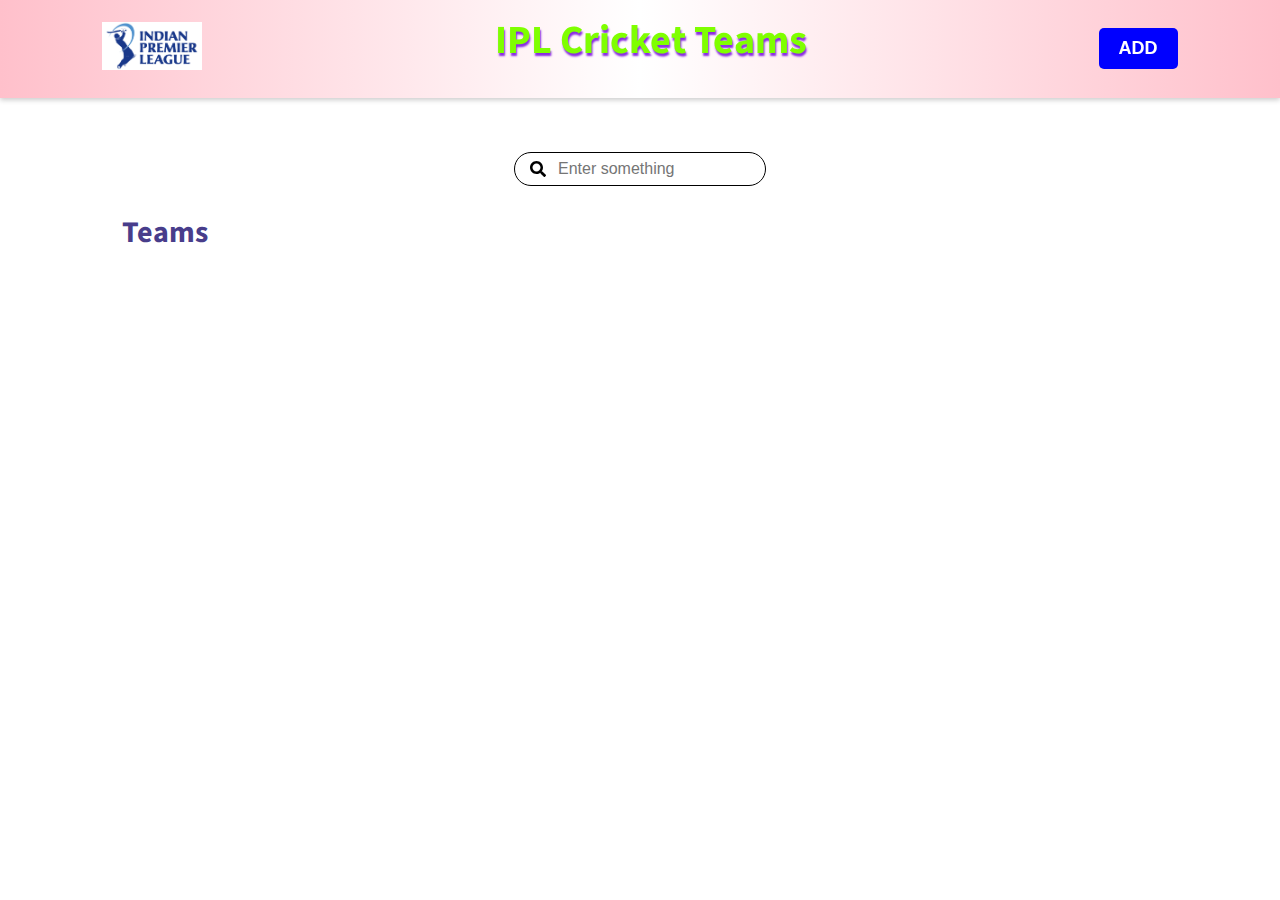
<file: index.html>
<!DOCTYPE html>
<html>
    <head>
        <meta charset="utf-8">
        <meta name="viewport" content="width=device-width, initial-scale=1">
        <title>IPL Cricket Teams</title>
        <link rel="stylesheet" href="./Homepage.css">
        <script src="https://code.jquery.com/jquery-3.6.0.min.js" integrity="sha256-/xUj+3OJU5yExlq6GSYGSHk7tPXikynS7ogEvDej/m4=" crossorigin="anonymous"></script>
    </head>
    <body>
        <header id="top-bar">
            <div id="logo">
                <a href="index.html">
                <img src="./images/logo.png" alt="ipl logo"/>
                </a>
            </div>
            <div>
                <h1 id="title">IPL Cricket Teams</h1>
            </div>
            <div>
                <button id="add-btn">ADD</button>
            </div>
        </header>
        <main>
            <form id="form">
                <img id="search-icon" src='./images/search-icon.svg' alt="Search Icon" />
                <input type="text" placeholder="Enter something" name="search-box" id="search-box" value="" />
            </form>
            <h2>Teams</h2>
            <section id="cards-wrapper">
            </section>
        </main>
        <script rel="text/script" src="./Homepage.js"></script>
        <script rel="text/script" src="./data.js"></script>
    </body>
</html>
</file>
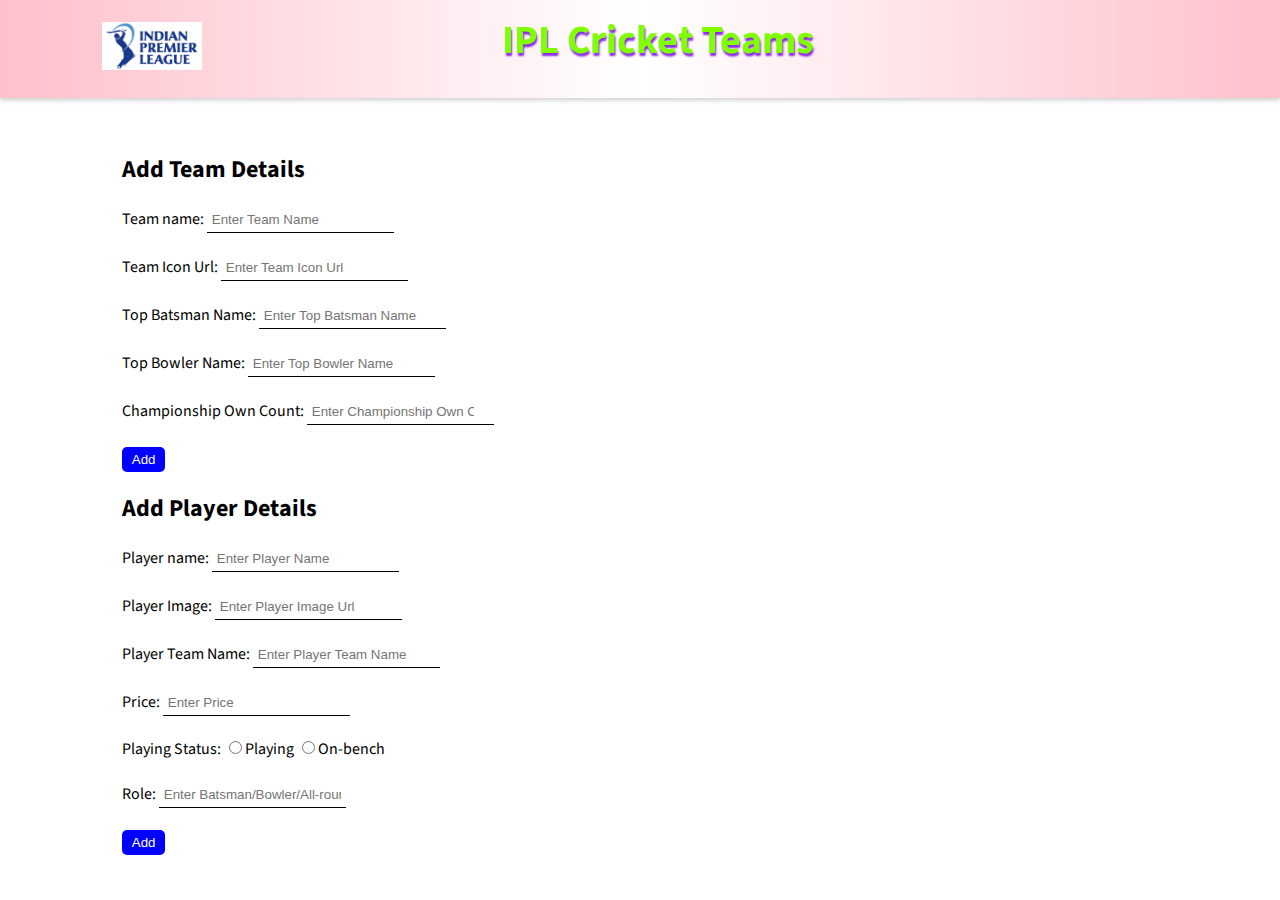
<file: data.html>
<!DOCTYPE html>
<html>
    <head>
        <meta charset="utf-8">
        <meta name="viewport" content="width=device-width, initial-scale=1">
        <title>IPL Cricket Teams</title>
        <link rel="stylesheet" href="./data.css">
        <script src="https://code.jquery.com/jquery-3.6.0.min.js" integrity="sha256-/xUj+3OJU5yExlq6GSYGSHk7tPXikynS7ogEvDej/m4=" crossorigin="anonymous"></script>
    </head>
    <body>
        <header id="top-bar">
            <div id="logo">
                <a href="./index.html">
                <img src="./images/logo.png" alt="ipl logo"/>
                </a>
            </div>
            <div>
                <h1 id="title">IPL Cricket Teams</h1>
            </div>
        </header>
        <main>
            <section>
                <h2>Add Team Details</h2>
                <label for="Tname">Team name:</label>
                <input type="text" id="Tname" name="Tname" placeholder="Enter Team Name" required><br><br>
                <label for="teamicon">Team Icon Url:</label>
                <input type="url" id="teamicon" name="teamicon" placeholder="Enter Team Icon Url" required><br><br>
                <label for="Tbatsman">Top Batsman Name:</label>
                <input type="text" id="Tbatsman" name="Tbatsman" placeholder="Enter Top Batsman Name" required><br><br>
                <label for="Tbowler">Top Bowler Name:</label>
                <input type="text" id="Tbowler" name="Tbowler" placeholder="Enter Top Bowler Name" required><br><br>
                <label for="championshipCount">Championship Own Count:</label>
                <input type="number" id="championshipCount" name="championshipCount" placeholder="Enter Championship Own Count" required><br><br>
                <button id="Add-teams">Add</button>
            </section>
            <section id="playerdetails">
                <h2>Add Player Details</h2>
                <label for="Pname">Player name:</label>
                <input type="text" id="Pname" name="Pname" placeholder="Enter Player Name" required><br><br>
                <label for="playerImage">Player Image:</label>
                <input type="url" id="playerImage" name="playerImage" placeholder="Enter Player Image Url" required><br><br>
                <label for="playerfrom">Player Team Name:</label>
                <input type="text" id="playerfrom" name="playerfrom" placeholder="Enter Player Team Name" required><br><br>
                <label for="price">Price:</label>
                <input type="text" id="price" name="price" placeholder="Enter Price" required><br><br>
                <label id="status">Playing Status:
                <label for="playing">
                    <input type="radio" id="playing" name="playingStatus" value="Playing" required>Playing
                </label>
                <label for="on-bench">
                    <input type="radio" id="on-bench" name="playingStatus" value="On-bench" required>On-bench<br><br>
                </label>
                </label>
                <label for="role">Role:</label>
                <input type="text" id="role" name="role" placeholder="Enter Batsman/Bowler/All-rounder/Wicket keeper" required><br><br>
                <button id="Add-player">Add</button>
            </section>
        </main>
        <script rel="text/script" src="./data.js"></script>
    </body>
</html>
</file>
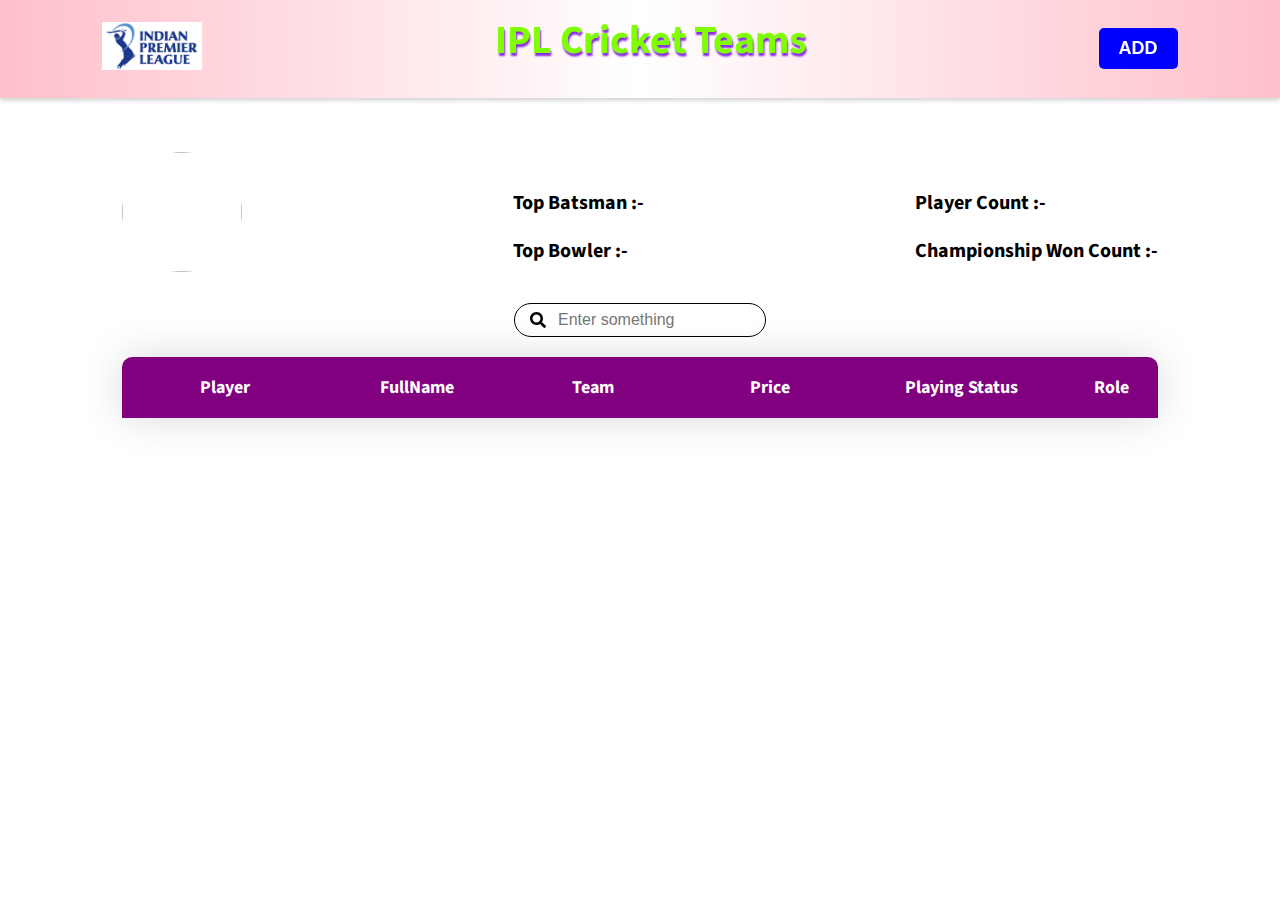
<file: details.html>
<!DOCTYPE html>
<html>
    <head>
        <meta charset="utf-8">
        <meta name="viewport" content="width=device-width, initial-scale=1">
        <title>Team details</title>
        <link rel="stylesheet" href="./details.css">
        <script src="https://code.jquery.com/jquery-3.6.0.min.js" integrity="sha256-/xUj+3OJU5yExlq6GSYGSHk7tPXikynS7ogEvDej/m4=" crossorigin="anonymous"></script>
    </head>
    <body>
        <header id="top-bar">
            <div id="logo">
                <a href="./index.html">
                <img src="./images/logo.png" alt="ipl logo"/>
                </a>
            </div>
            <div>
                <h1 id="title">IPL Cricket Teams</h1>
            </div>
            <div>
                <button id="add-btn">ADD</button>
            </div>
        </header>
        <main>
            <section id="team-seaction">
            <div>
            <img id="team-logo"/>
            <h2 id="team-heading"></h2>
            </div>
            <div>
                <h3>Top Batsman :- <span id="Top-Batsman"></span></h3>
                <h3>Top Bowler :- <span id="Top-Bowler"></span></h3>
            </div>
            <div>
                <h3>Player Count :- <span id="Player-count"></span></h3>
                <h3>Championship Won Count :- <span id="Championship-count"></span></h3>
            </div>
            </section>

            <div id="table-section">

                <form id="form">
                    <img id="search-icon" src='./images/search-icon.svg' alt="Search Icon" />
                    <input type="text" placeholder="Enter something" name="search-box" id="search-box" value="" />
                </form>
    
                <div id="table-wrapper">
    
                    <div id="table-headers">
                        <table>
                            <thead>
                                <tr>
                                    <th class="column1">Player</th>
                                    <th class="column2">FullName</th>
                                    <th class="column3">Team</th>
                                    <th class="column4">Price</th>
                                    <th class="column5">Playing Status</th>
                                    <th class="column6">Role</th>
                                </tr>
                            </thead>
                        </table>
                    </div>
    
                    <div id="table-data">
                        <table>
                            <tbody id="table-content">
                                
                            </tbody>
                        </table>
                    </div>
    
                </div>
    
            </div>
        </main>
        <script rel="text/script" src="./details.js"></script>
    </body>
</html>
</file>
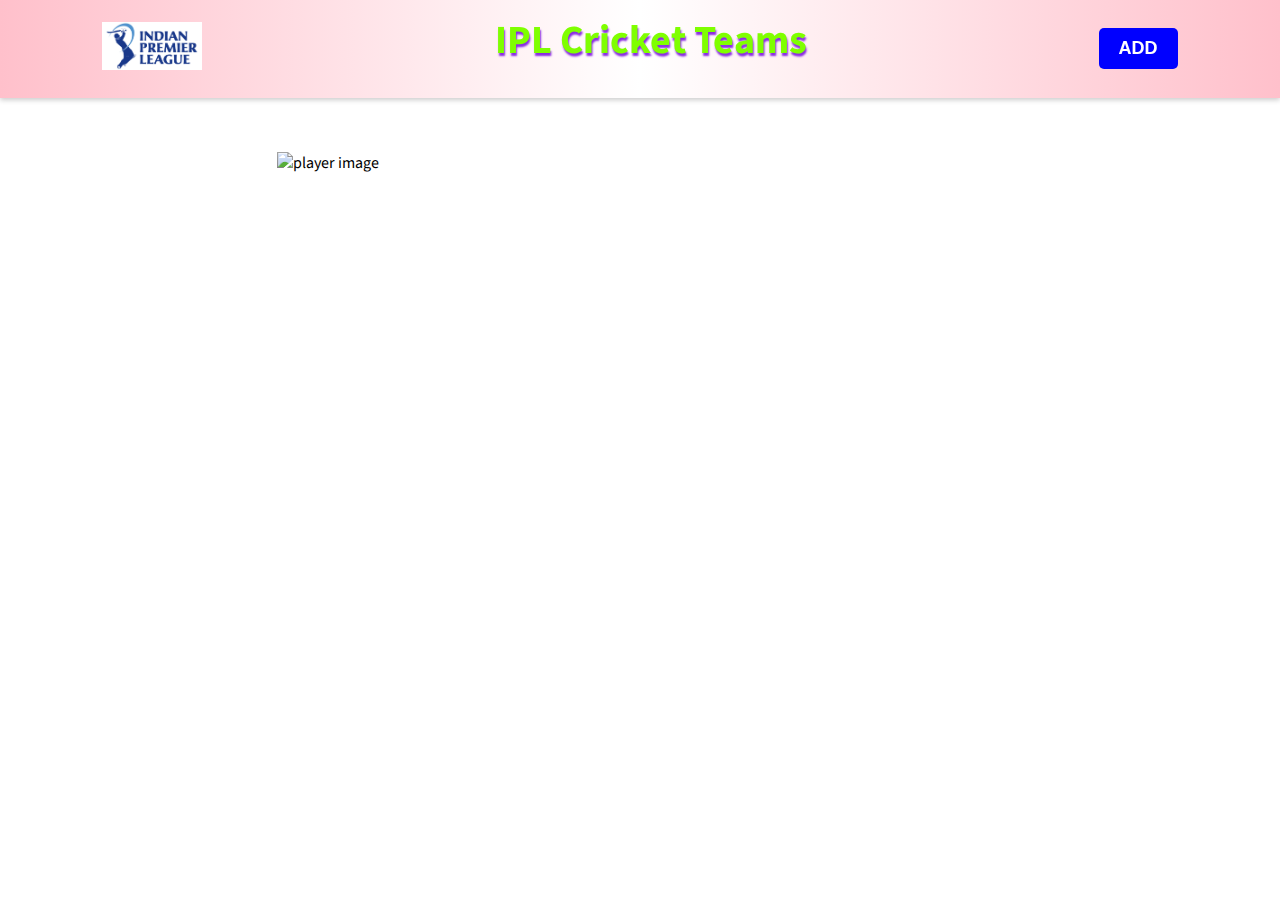
<file: playerdetails.html>
<!DOCTYPE html>
<html>
    <head>
        <meta charset="utf-8">
        <meta name="viewport" content="width=device-width, initial-scale=1">
        <title>Team details</title>
        <link rel="stylesheet" href="./playerdetails.css">
        <script src="https://code.jquery.com/jquery-3.6.0.min.js" integrity="sha256-/xUj+3OJU5yExlq6GSYGSHk7tPXikynS7ogEvDej/m4=" crossorigin="anonymous"></script>
    </head>
    <body>
        <header id="top-bar">
            <div id="logo">
                <a href="./index.html">
                <img src="./images/logo.png" alt="ipl logo" />
                </a>
            </div>
            <div>
                <h1 id="title">IPL Cricket Teams</h1>
            </div>
            <div>
                <button id="add-btn">ADD</button>
            </div>
        </header>
        <main>
            <section>
                <div id="image-wrapper">
                    <img alt="player image" id="player-image" width="100%"/>
                </div>
                <div id="content-wrapper">
                    <h1 id="player-name"></h1>
                    <h2 id="player-team"></h2>
                    <h3 id="player-price"></h3>
                    <h3 id="status"></h3>
                    <h3 id="role"></h3>  
                </div>
            </section>

        </main>
        <script rel="text/script" src="./playerdetails.js"></script>
    </body>
</html>
</file>
<file: Homepage.css>
@import url('https://fonts.googleapis.com/css2?family=Source+Sans+Pro:wght@400;600;700;900&display=swap');

body{
    font-family: 'Source Sans Pro', sans-serif;
}

#top-bar{
    background-image: linear-gradient(to right, pink,white,pink); 
    width:100%;
    z-index: 10;
    position: fixed;
    top: 0;
    left:0;
    display: flex;
    justify-content: space-between;
    align-items: center;
    box-sizing: border-box;
    padding: 2px 8%;
    box-shadow: 0 2px 5px #ccc;
}
#logo{
    text-decoration: none;
    cursor: pointer;
}
#logo >a > img{
    width:30px;
}
#title{

    font-size: 25px;
    margin-top:10px;
    font-weight:700;
    color:chartreuse;
    text-shadow: 1px 3px 2px blueviolet;
}
#add-btn{
    padding:5px 10px;
    background-color: blue;
    color: white;
    border:none;
    font-size: 10px;
    font-weight: 600;
    cursor: pointer;
    border-radius: 5px;
}
main{
    margin:25% 9% 2% 9%; 
}
form {
    border: 1px solid black;
    width: 230px;
    padding: 6px 10px;
    border-radius: 20px;
    display: flex;
    align-items: center;
    margin: 0 auto;
    margin-bottom: 20px;
}
button,
  input,
  textarea {
    font-family: "Lato", sans-serif;
    outline: unset;
}
input {
    font-size: 16px;
    border: unset;
    width: 100%;
} 
input:focus::placeholder,
  textarea:focus::placeholder {
    color: transparent;
}
#search-icon {
    width: 16px;
    margin-right: 10px;
    margin-left: 5px;
}  
main > h2{
    color: darkslateblue;
    font-size: 30px;
}
#cards-wrapper{
    display: flex;
    justify-content: start;
    flex-wrap: wrap;
    align-items: center;
}
.team-cards{
    width: 100%;
    height: 200px;
    max-width: 250px;
    margin-left: 0.2%;
    margin-right: 0.5%;
    box-sizing: border-box;
    box-shadow: 2px 2px 5px #ccc;
    margin-top:20px;  
}
.team-cards img{
    width: 100%;
    height: 100%;
}
.team-cards > a{
    text-decoration: none;
}
@media(min-width:600px){
    #logo >a > img{
        width:70px;
    }
    #title{
        font-size: 35px;
    }
    #add-btn{
        padding:10px 20px;
        font-size: 15px;
    }
    main{
        margin:20% 9% 2% 9%; 
    }
}
@media(min-width:991px){
    #logo >a > img{
        width:100px;
    }
    #title{
        font-size: 40px;
    }
    #add-btn{
        padding:10px 20px;
        font-size: 18px;
    }
    main{
        margin:12% 9% 2% 9%; 
    }
}
</file>
<file: data.css>
@import url('https://fonts.googleapis.com/css2?family=Source+Sans+Pro:wght@400;600;700;900&display=swap');

body{
    font-family: 'Source Sans Pro', sans-serif;
}

#top-bar{
    background-image: linear-gradient(to right, pink,white,pink); 
    width:100%;
    z-index: 10;
    position: fixed;
    top: 0;
    left:0;
    display: flex;
    justify-content: flex-start;
    align-items: center;
    box-sizing: border-box;
    padding: 2px 8%;
    box-shadow: 0 2px 5px #ccc;
}
#logo{
    text-decoration: none;
    cursor: pointer;
}

#logo >a > img{
    width:30px;
}
#title{
  
    font-size: 25px;
    margin-top:10px;
    margin-left: 30px;
    font-weight:700;
    color:chartreuse;
    text-shadow: 1px 3px 2px blueviolet;
}
  
main{
    margin:25% 9% 2% 9%; 
}
main section input{
    border:none;
    border-bottom: 1px solid black;
    padding:5px
}
#Add-teams{
    padding:5px 10px;
    background-color: blue;
    color:white;
    border:none;
    border-radius: 5px;
}
#Add-player{
    padding:5px 10px;
    background-color: blue;
    color:white;
    border:none;
    border-radius: 5px;
}
@media(min-width:600px){
    #logo >a > img{
        width:70px;
    }
    #title{
        margin-left: 100px;
        font-size: 35px;
    }
    
    main{
        margin:20% 9% 2% 9%; 
    }
}
@media(min-width:991px){
    #logo >a > img{
        width:100px;
    }
    #title{
        margin-left: 300px;
        font-size: 40px;
    }
    
    main{
        margin:12% 9% 2% 9%; 
    }
}
</file>
<file: details.css>
@import url('https://fonts.googleapis.com/css2?family=Source+Sans+Pro:wght@400;600;700;900&display=swap');

body{
    font-family: 'Source Sans Pro', sans-serif;
}

#top-bar{
    background-image: linear-gradient(to right, pink,white,pink); 
    width:100%;
    z-index: 10;
    position: fixed;
    top: 0;
    left:0;
    display: flex;
    justify-content: space-between;
    align-items: center;
    box-sizing: border-box;
    padding: 2px 8%;
    box-shadow: 0 2px 5px #ccc;
}
#logo{
    text-decoration: none;
    cursor: pointer;
}

#logo >a > img{
  width:30px;
}
#title{

  font-size: 25px;
  margin-top:10px;
  font-weight:700;
  color:chartreuse;
  text-shadow: 1px 3px 2px blueviolet;
}
#add-btn{
  padding:5px 10px;
  background-color: blue;
  color: white;
  border:none;
  font-size: 10px;
  font-weight: 600;
  cursor: pointer;
  border-radius: 5px;
}
main{
  margin:25% 9% 2% 9%; 
}
#team-seaction{
    display: flex;
    flex-direction: column;
    justify-content: space-between;
    align-items: center;  
}
#team-seaction h3 span{
    color:darkslategray;
}
#team-logo{
    width:50px;
    height:50px;
    border-radius: 50%;
}
#team-heading{
    margin-top:2px;
    margin-left: 7px;
    font-size: 20px;
    color:indianred;
    text-transform: capitalize;
}
#table-section {
    width: 100%;
  }
  
  a {
    text-decoration: none;
  }
  
  form {
    border: 1px solid black;
    width: 230px;
    padding: 6px 10px;
    border-radius: 20px;
    display: flex;
    align-items: center;
    margin: 0 auto;
    margin-bottom: 20px;
  }
  
  button,
  input,
  textarea {
    font-family: "Lato", sans-serif;
    outline: unset;
  }
  
  
  
  input {
    font-size: 16px;
    border: unset;
    width: 100%;
  }
  
  input:focus::placeholder,
  textarea:focus::placeholder {
    color: transparent;
  }
  
  #search-icon {
    width: 16px;
    margin-right: 10px;
    margin-left: 5px;
  }
  
  #table-wrapper {
    box-shadow: 0 0px 40px 0px rgba(0, 0, 0, 0.15);
  }
  
  #table-headers {
    border-top-left-radius: 10px;
    border-top-right-radius: 10px;
    overflow: hidden;
  }
  
  #table-data {
    max-height: 500px;
    overflow-y: overlay;
  }
  
  
  @-moz-document url-prefix() {
    #table-data {
      overflow-y: scroll;
    }
  }
  
  #table-data tr {
    cursor: pointer;
  }
  
  #table-data tr:nth-child(even) {
    background-color:lightblue;
  }
  #table-data tr:nth-child(odd) {
    background-color:lightpink;
  }
  
  table {
    border-collapse: collapse;
    width: 100%;
    font-size: 12px;
    text-align: center;
    border-radius: 10px;
  }
  
  th {
    font-size: 12px;
    color: #fff;
    line-height: 1.4;
    background-color: purple;
    padding-top: 18px;
    padding-bottom: 18px;
  }
  
  td {
    font-size: 12px;
    color:black;
    font-weight: 600;
    line-height: 1.4;
    padding-top: 16px;
    padding-bottom: 16px;
  }
  
  .column1 {
    width: 20%;
  }
  .column1 > img {
    width: 50%;
  }
  .column2 {
    width: 17%;
  }
  
  .column3 {
    width: 17%;
  }
  
  .column4 {
    width: 17%;
  }
  
  .column5 {
    width: 20%;
  }
  .column6{
    width: 15%;
  }
  @media(min-width:600px){
    #logo >a > img{
        width:70px;
    }
    #title{
        font-size: 35px;
    }
    #add-btn{
        padding:10px 20px;
        font-size: 15px;
    }
    main{
        margin:20% 9% 2% 9%; 
    }
    #team-seaction{
      flex-direction: row;
    }
    #team-logo{
      width:80px;
      height:80px;
      border-radius: 50%;
  }
  #team-heading{
    margin-left:10px;
      font-size: 25px;
  }
  #team-seaction h3{
    font-size: 15px;
  }
  table{
    font-size: 18px;
  }
  td{
    font-size: 16px;
  }
  th{
    font-size: 16px;
  }

}
@media(min-width:991px){
    #logo >a > img{
        width:100px;
    }
    #title{
        font-size: 40px;
    }
    #add-btn{
        padding:10px 20px;
        font-size: 18px;
    }
    main{
        margin:12% 9% 2% 9%; 
    }
    #team-logo{
      width:120px;
      height:120px;
      border-radius: 50%;
  }
  #team-heading{
    margin-left:20px;
      font-size: 30px;
  }
  #team-seaction h3{
    font-size: 20px;
  }
  table{
    font-size: 18px;
  }
  td{
    font-size: 18px;
  }
  th{
    font-size: 18px;
  }
}
</file>
<file: playerdetails.css>
@import url('https://fonts.googleapis.com/css2?family=Source+Sans+Pro:wght@400;600;700;900&display=swap');

body{
    font-family: 'Source Sans Pro', sans-serif;
}

#top-bar{
    background-image: linear-gradient(to right, pink,white,pink); 
    width:100%;
    z-index: 10;
    position: fixed;
    top: 0;
    left:0;
    display: flex;
    justify-content: space-between;
    align-items: center;
    box-sizing: border-box;
    padding: 2px 8%;
    box-shadow: 0 2px 5px #ccc;
}
#logo{
    text-decoration: none;
    cursor: pointer;
}

#logo >a > img{
    width:30px;
}
  #title{
  
    font-size: 25px;
    margin-top:10px;
    font-weight:700;
    color:chartreuse;
    text-shadow: 1px 3px 2px blueviolet;
  }
  #add-btn{
    padding:5px 10px;
    background-color: blue;
    color: white;
    border:none;
    font-size: 10px;
    font-weight: 600;
    cursor: pointer;
    border-radius: 5px;
  }
  main{
    margin:25% 9% 2% 9%; 
}
main > section{
    display: flex;
    flex-direction: column;
    width:100%;
    margin: 0 auto;
}
#image-wrapper{
    width:100%;
}
#content-wrapper{
    width:100%;
    white-space: nowrap;
    margin-left: 50px;
}
#content-wrapper h1{
    font-size: 30px;
    color:darkslategrey;
}
#content-wrapper h2{
    font-size: 25px;
    color:darkslateblue;
}
#content-wrapper h3{
    font-size: 20px;
    color:deepskyblue;
}
#content-wrapper a{
    text-decoration: none;
}
#content-wrapper button{
    padding:10px 16px;
    background-color: blue;
    color: white;
    border:none;
    border-radius: 5px;
}
@media(min-width:600px){
    #logo >a > img{
        width:70px;
    }
    #title{
        font-size: 35px;
    }
    #add-btn{
        padding:10px 20px;
        font-size: 15px;
    }
    main{
        margin:20% 9% 2% 9%; 
    }
    main > section{
        flex-direction: row;
        width:70%;
    }
}
@media(min-width:991px){
    #logo >a > img{
        width:100px;
    }
    #title{
        font-size: 40px;
    }
    #add-btn{
        padding:10px 20px;
        font-size: 18px;
    }
    main{
        margin:12% 9% 2% 9%; 
    }
}
</file>
